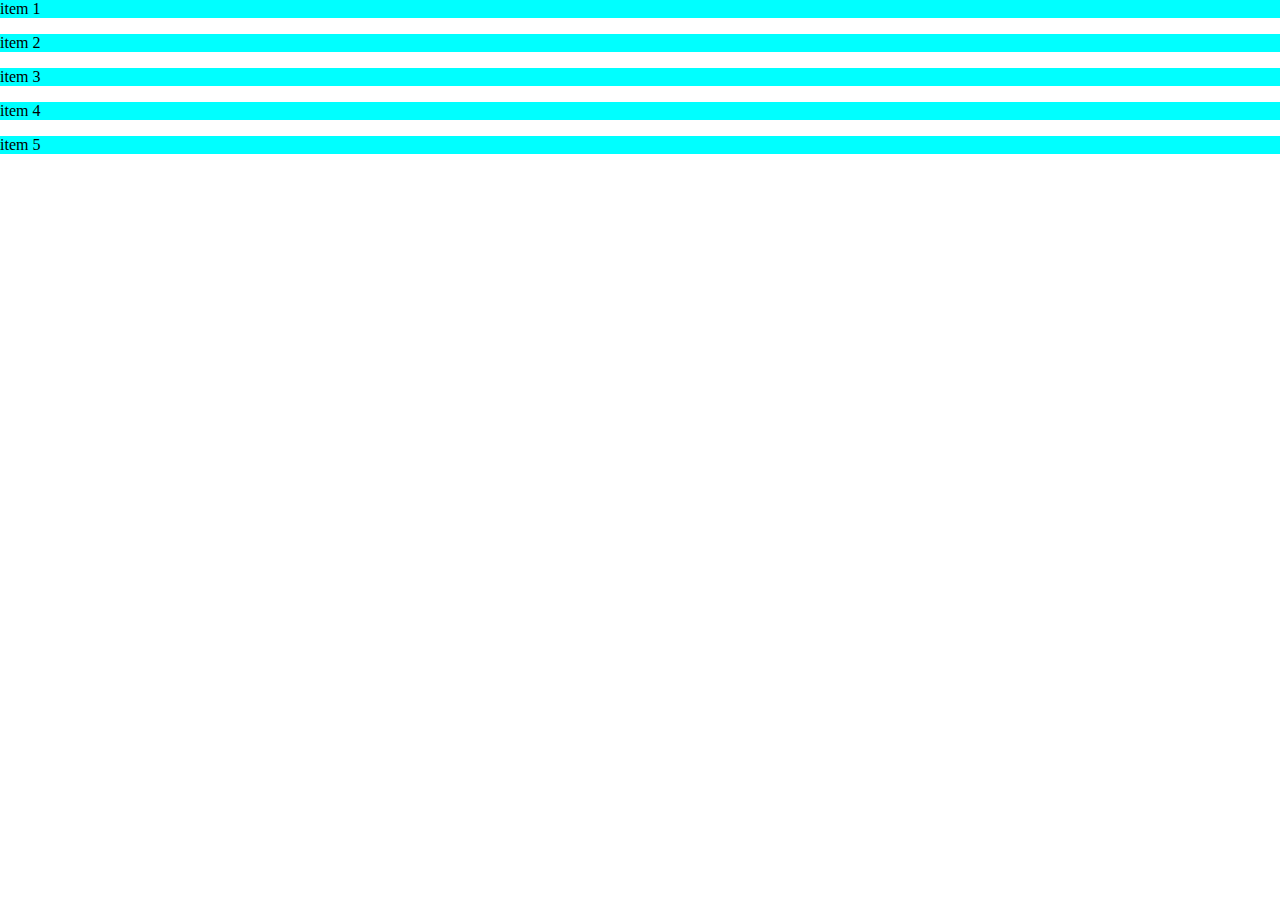
<file: 1st-child/index.html>
<!DOCTYPE html>
<html lang="en">
  <head>
    <meta charset="UTF-8" />
    <meta name="viewport" content="width=device-width, initial-scale=1.0" />
    <meta http-equiv="X-UA-Compatible" content="ie=edge" />
    <link rel="stylesheet" href="./css/styles.css" />
    <title>Document</title>
  </head>
  <body>
    <section>
      <ul class="list">
        <li class="list-item">item 1</li>
        <li class="list-item">item 2</li>
        <li class="list-item">item 3</li>
        <li class="list-item">item 4</li>
        <li class="list-item">item 5</li>
      </ul>
    </section>
  </body>
</html>
</file>
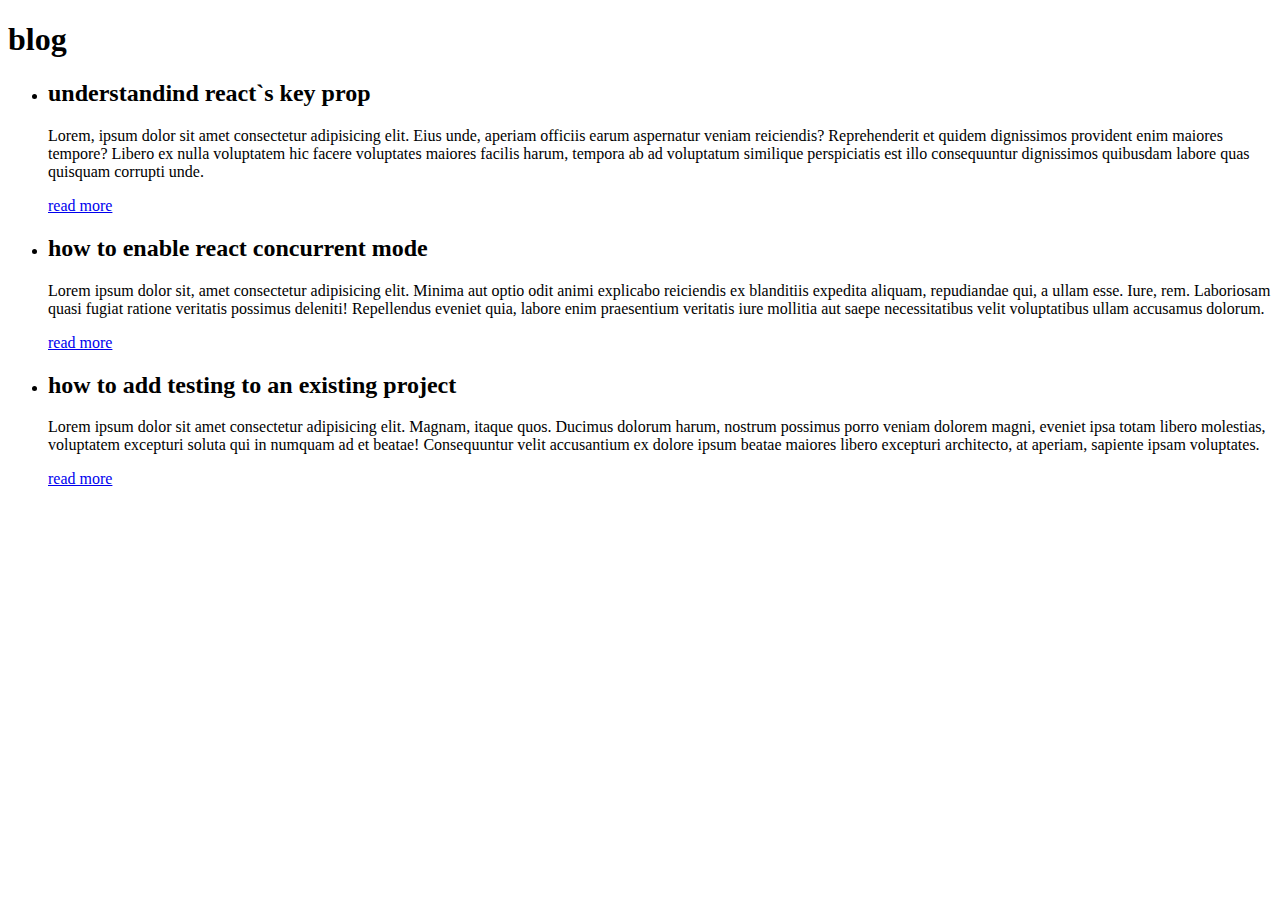
<file: blog/index.html>
<!DOCTYPE html>
<html lang="en">
  <head>
    <meta charset="UTF-8" />
    <meta name="viewport" content="width=device-width, initial-scale=1.0" />
    <meta http-equiv="X-UA-Compatible" content="ie=edge" />
    <title>Document</title>
  </head>
  <body>
    <section>
      <h1>blog</h1>
      <ul>
        <li>
          <article>
            <h2>understandind react`s key prop</h2>
            <p>
              Lorem, ipsum dolor sit amet consectetur adipisicing elit. Eius
              unde, aperiam officiis earum aspernatur veniam reiciendis?
              Reprehenderit et quidem dignissimos provident enim maiores
              tempore? Libero ex nulla voluptatem hic facere voluptates maiores
              facilis harum, tempora ab ad voluptatum similique perspiciatis est
              illo consequuntur dignissimos quibusdam labore quas quisquam
              corrupti unde.
            </p>
            <a
              href="http://kentcdodds.com/blog/"
              target="_blank"
              rel="noopener noreferrer"
              >read more</a
            >
          </article>
        </li>
        <li>
          <article>
            <h2>how to enable react concurrent mode</h2>
            <p>
              Lorem ipsum dolor sit, amet consectetur adipisicing elit. Minima
              aut optio odit animi explicabo reiciendis ex blanditiis expedita
              aliquam, repudiandae qui, a ullam esse. Iure, rem. Laboriosam
              quasi fugiat ratione veritatis possimus deleniti! Repellendus
              eveniet quia, labore enim praesentium veritatis iure mollitia aut
              saepe necessitatibus velit voluptatibus ullam accusamus dolorum.
            </p>
            <a
              href="http://kentcdodds.com/blog/"
              target="_blank"
              rel="noopener noreferrer"
              >read more</a
            >
          </article>
        </li>
        <li>
          <article>
            <h2>how to add testing to an existing project</h2>
            <p>
              Lorem ipsum dolor sit amet consectetur adipisicing elit. Magnam,
              itaque quos. Ducimus dolorum harum, nostrum possimus porro veniam
              dolorem magni, eveniet ipsa totam libero molestias, voluptatem
              excepturi soluta qui in numquam ad et beatae! Consequuntur velit
              accusantium ex dolore ipsum beatae maiores libero excepturi
              architecto, at aperiam, sapiente ipsam voluptates.
            </p>
            <a
              href="http://kentcdodds.com/blog/"
              target="_blank"
              rel="noopener noreferrer"
              >read more</a
            >
          </article>
        </li>
      </ul>
    </section>
  </body>
</html>
</file>
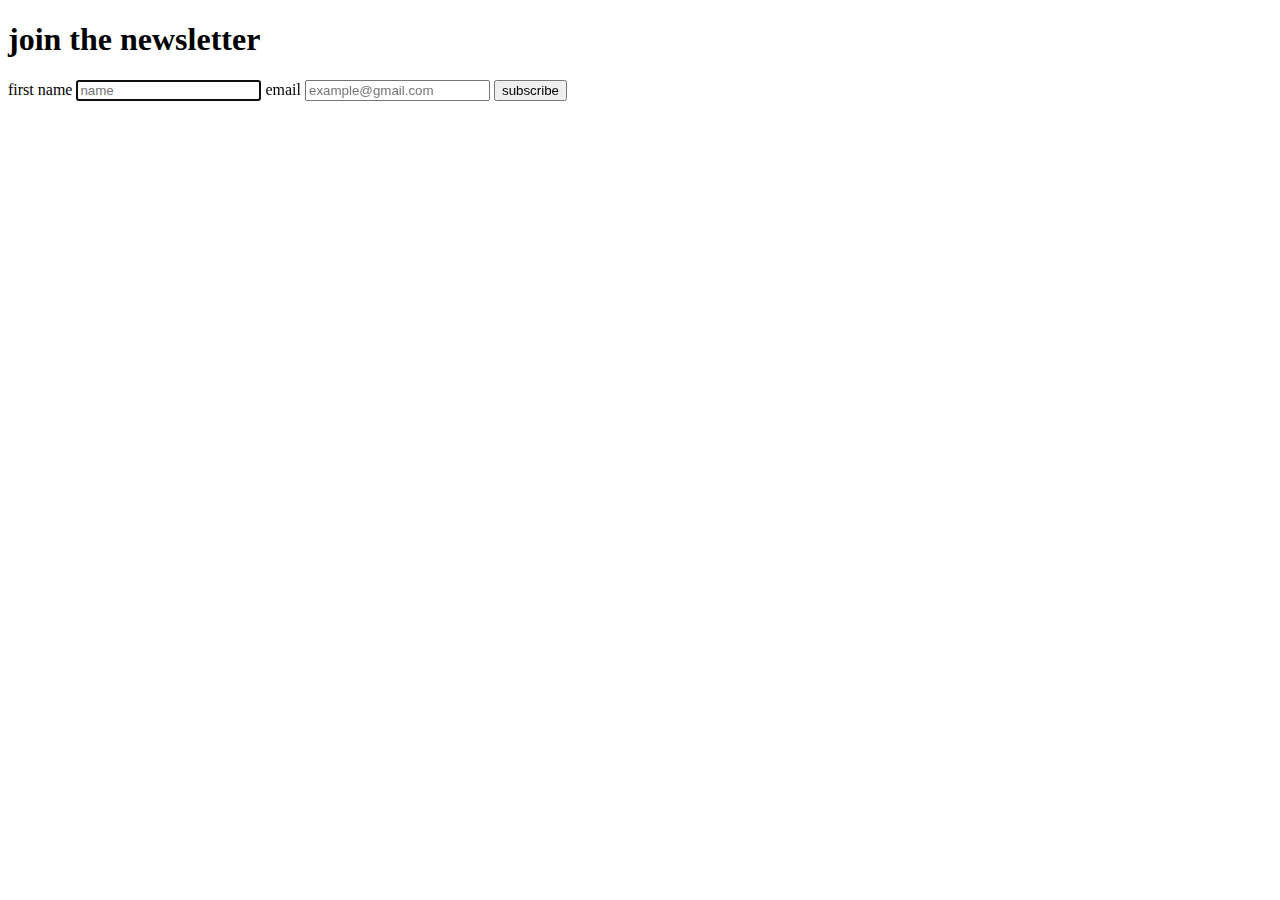
<file: form/index.html>
<!DOCTYPE html>
<html lang="en">
  <head>
    <meta charset="UTF-8" />
    <meta name="viewport" content="width=device-width, initial-scale=1.0" />
    <meta http-equiv="X-UA-Compatible" content="ie=edge" />
    <title>Document</title>
  </head>
  <body>
    <div>
      <h1>join the newsletter</h1>
      <form>
        <label>
          <span>first name</span>
          <input
            type="text"
            placeholder="name"
            name="name"
            required
            autofocus
          />
        </label>

        <label>
          <span>email</span>
          <input
            type="email"
            placeholder="example@gmail.com"
            name="mail"
            required
          />
        </label>

        <button type="submit">subscribe</button>
      </form>
    </div>
  </body>
</html>
</file>
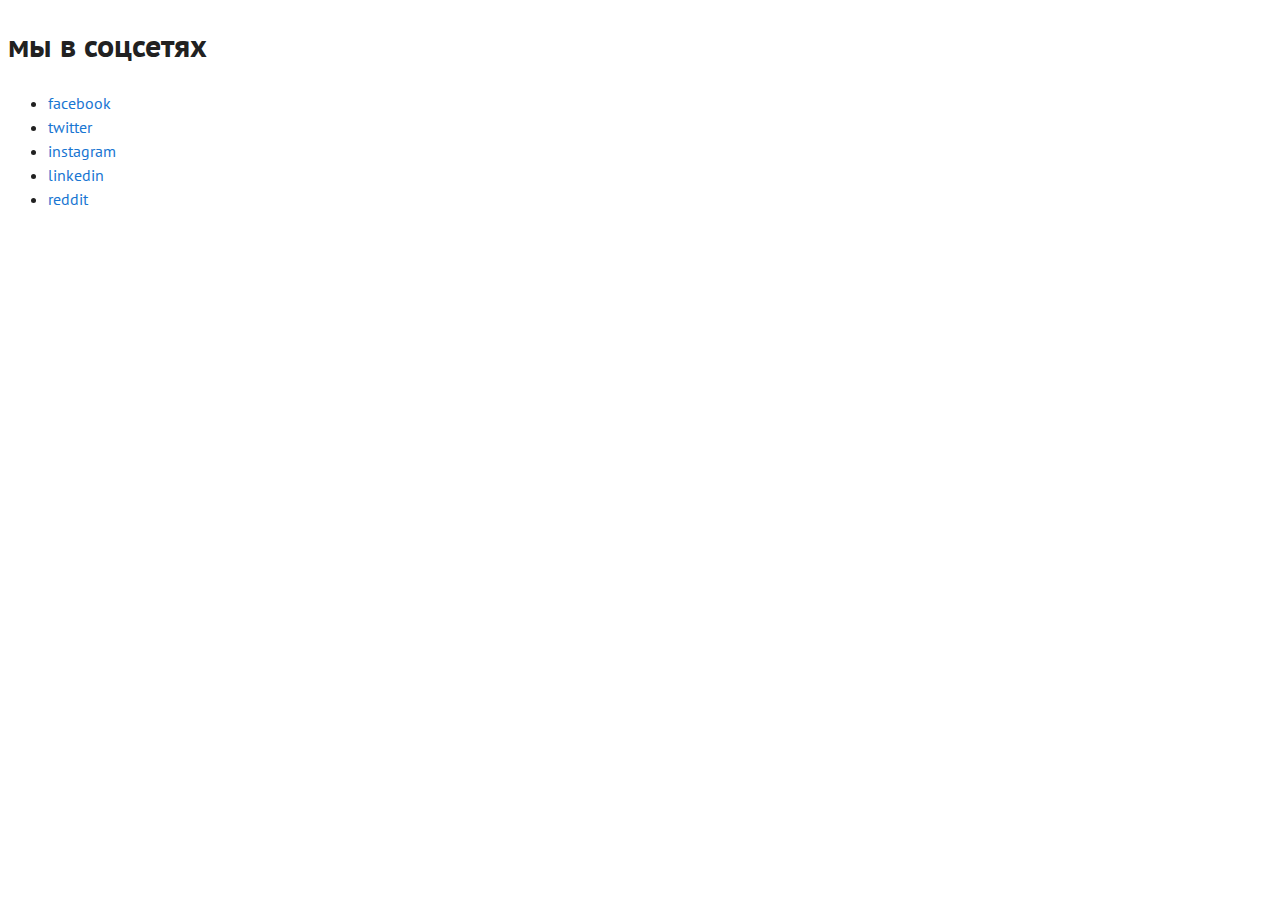
<file: links/index.html>
<!DOCTYPE html>
<html lang="en">
  <head>
    <meta charset="UTF-8" />
    <meta name="viewport" content="width=device-width, initial-scale=1.0" />
    <meta http-equiv="X-UA-Compatible" content="ie=edge" />
    <link rel="stylesheet" href="./css/styles.css" />
    <link
      href="https://fonts.googleapis.com/css?family=PT+Sans:400,700&display=swap"
      rel="stylesheet"
    />
    <title>Document</title>
  </head>
  <body>
    <section class="list">
      <h1 class="header">мы в соцсетях</h1>
      <ul class="links">
        <li class="link-item">
          <a
            href="http://facebook.com"
            target="_blank"
            rel="noopener noreferrer"
            >facebook</a
          >
        </li>

        <li class="link-item">
          <a href="http://twitter.com" target="_blank" rel="noopener noreferrer"
            >twitter</a
          >
        </li>

        <li class="link-item">
          <a
            href="http://instagram.com"
            target="_blank"
            rel="noopener noreferrer"
            >instagram</a
          >
        </li>

        <li class="link-item">
          <a
            href="http://linkedin.com"
            target="_blank"
            rel="noopener noreferrer"
            >linkedin</a
          >
        </li>

        <li class="link-item">
          <a href="http://reddit.com" target="_blank" rel="noopener noreferrer"
            >reddit</a
          >
        </li>
      </ul>
    </section>
  </body>
</html>
</file>
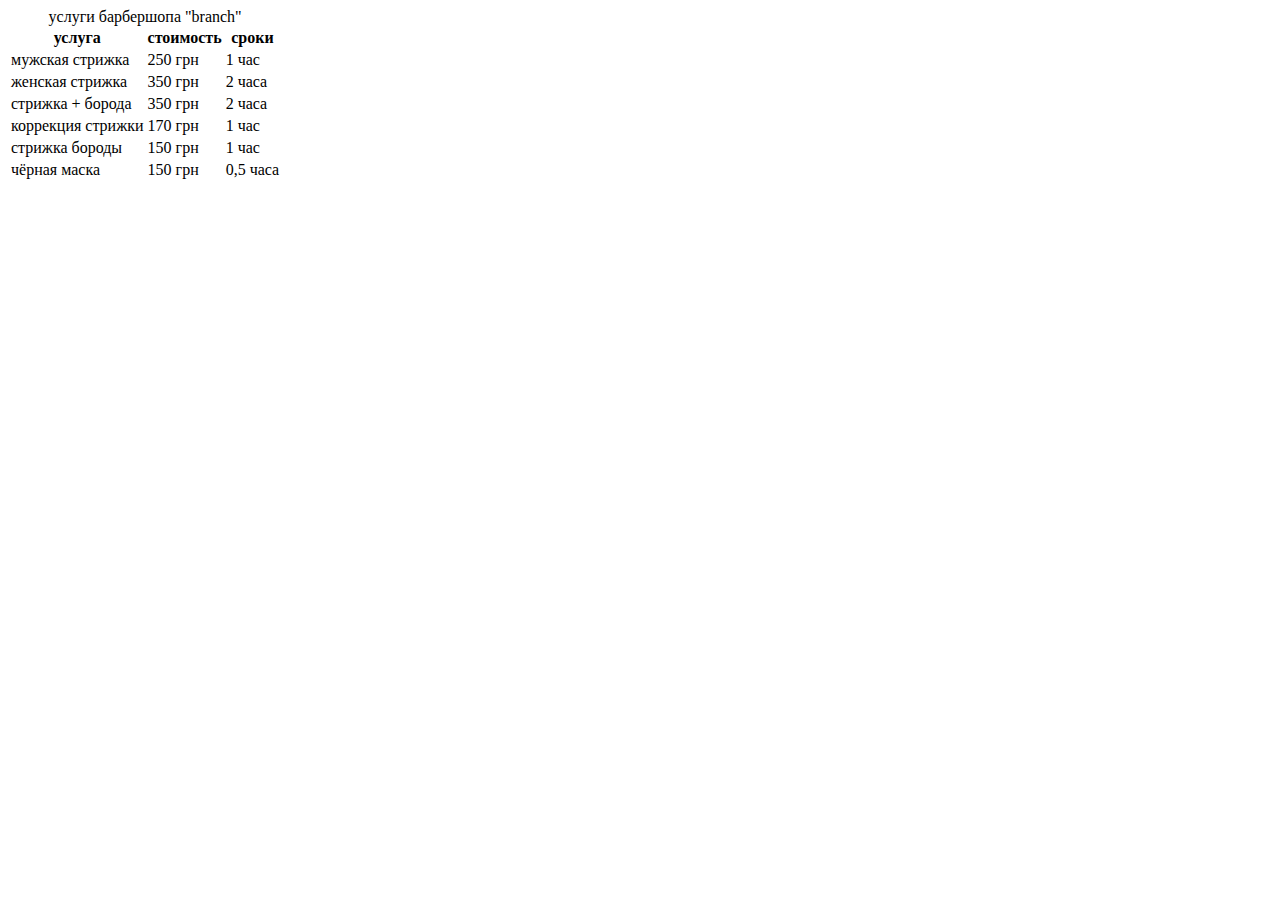
<file: table/index.html>
<!DOCTYPE html>
<html lang="en">
  <head>
    <meta charset="UTF-8" />
    <meta name="viewport" content="width=device-width, initial-scale=1.0" />
    <meta http-equiv="X-UA-Compatible" content="ie=edge" />
    <title>Document</title>
  </head>
  <body>
    <table>
      <caption>
        услуги барбершопа "branch"
      </caption>
      <thead>
        <tr>
          <th>услуга</th>
          <th>стоимость</th>
          <th>сроки</th>
        </tr>
      </thead>

      <tbody>
        <tr>
          <td>мужская стрижка</td>
          <td>250 грн</td>
          <td>1 час</td>
        </tr>
        <tr>
          <td>женская стрижка</td>
          <td>350 грн</td>
          <td>2 часа</td>
        </tr>
        <tr>
          <td>стрижка + борода</td>
          <td>350 грн</td>
          <td>2 часа</td>
        </tr>
        <tr>
          <td>коррекция стрижки</td>
          <td>170 грн</td>
          <td>1 час</td>
        </tr>
        <tr>
          <td>стрижка бороды</td>
          <td>150 грн</td>
          <td>1 час</td>
        </tr>
        <tr>
          <td>чёрная маска</td>
          <td>150 грн</td>
          <td>0,5 часа</td>
        </tr>
      </tbody>
    </table>
  </body>
</html>
</file>
<file: 1st-child/css/styles.css>
* {
  margin: 0;
  padding: 0;
}
.list-item {
  background-color: aqua;
  margin-top: 16px;
}
.list-item:nth-child(1) {
  margin-top: 0;
}
</file>
<file: links/css/styles.css>
body {
  font-family: "PT Sans", Arial, Helvetica, sans-serif;
  color: #212121;
  font-size: 16px;
  line-height: 1.5;
}

.link-item a {
  color: #1976d2;
  text-decoration: none;
}

.link-item a:hover,
.link-item a:focus {
  color: #ff4081;
  text-decoration: underline;
}
</file>
